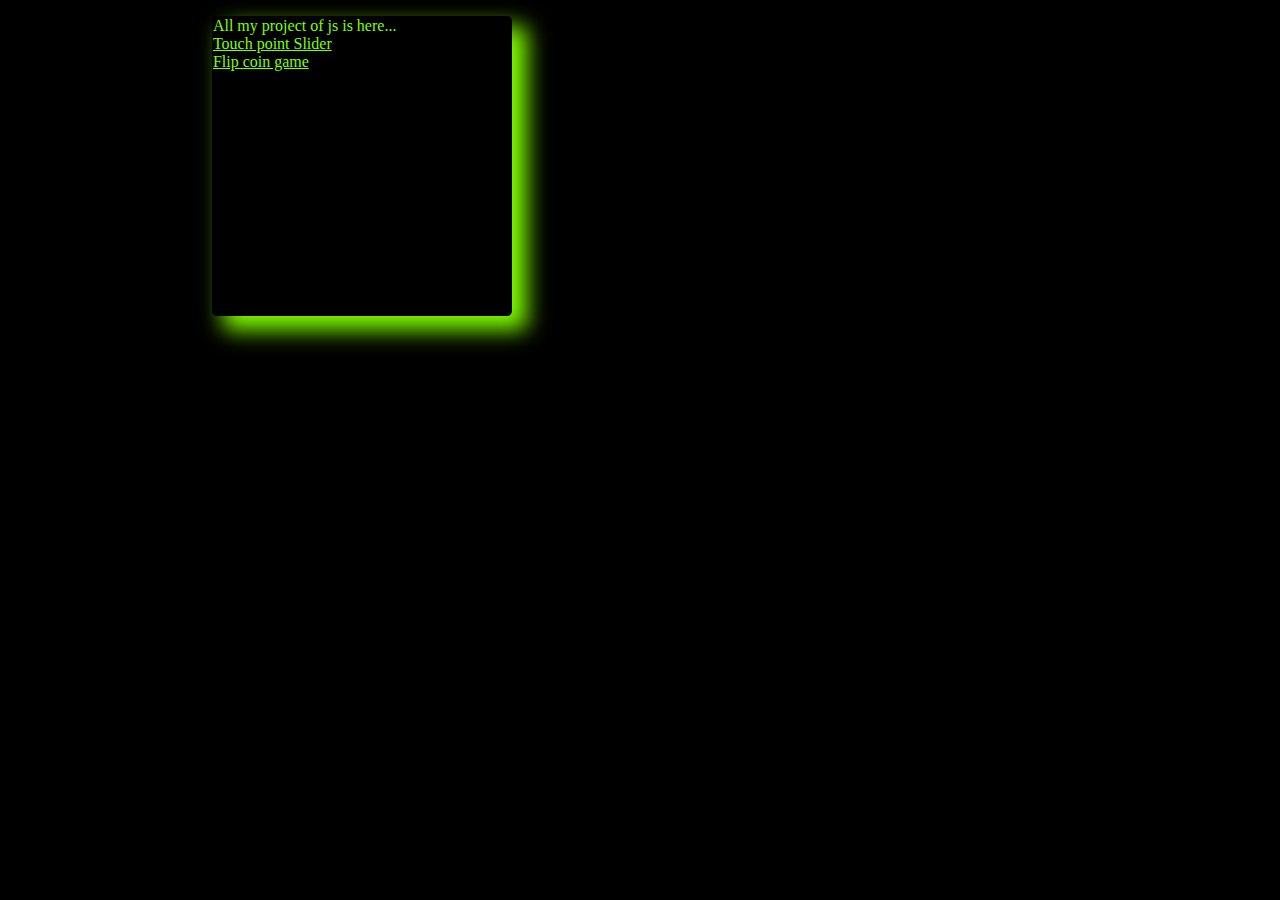
<file: index.html>
<!DOCTYPE html>
<html lang="en">
<head>
    <meta charset="UTF-8">
    <meta name="viewport" content="width=device-width, initial-scale=1.0">
    <title>website</title>
    <link rel="stylesheet" href="style.css">
</head>
<body>
     
    <div id="result">
        <h4>All my project of js is here...</h4>
        <a href="https://vinod-slider.netlify.app">Touch point Slider</a><br>
        <a href="https://flip-game-vinod.netlify.app/">Flip coin game</a>

    </div>
    
    
</body>
</html>
</file>
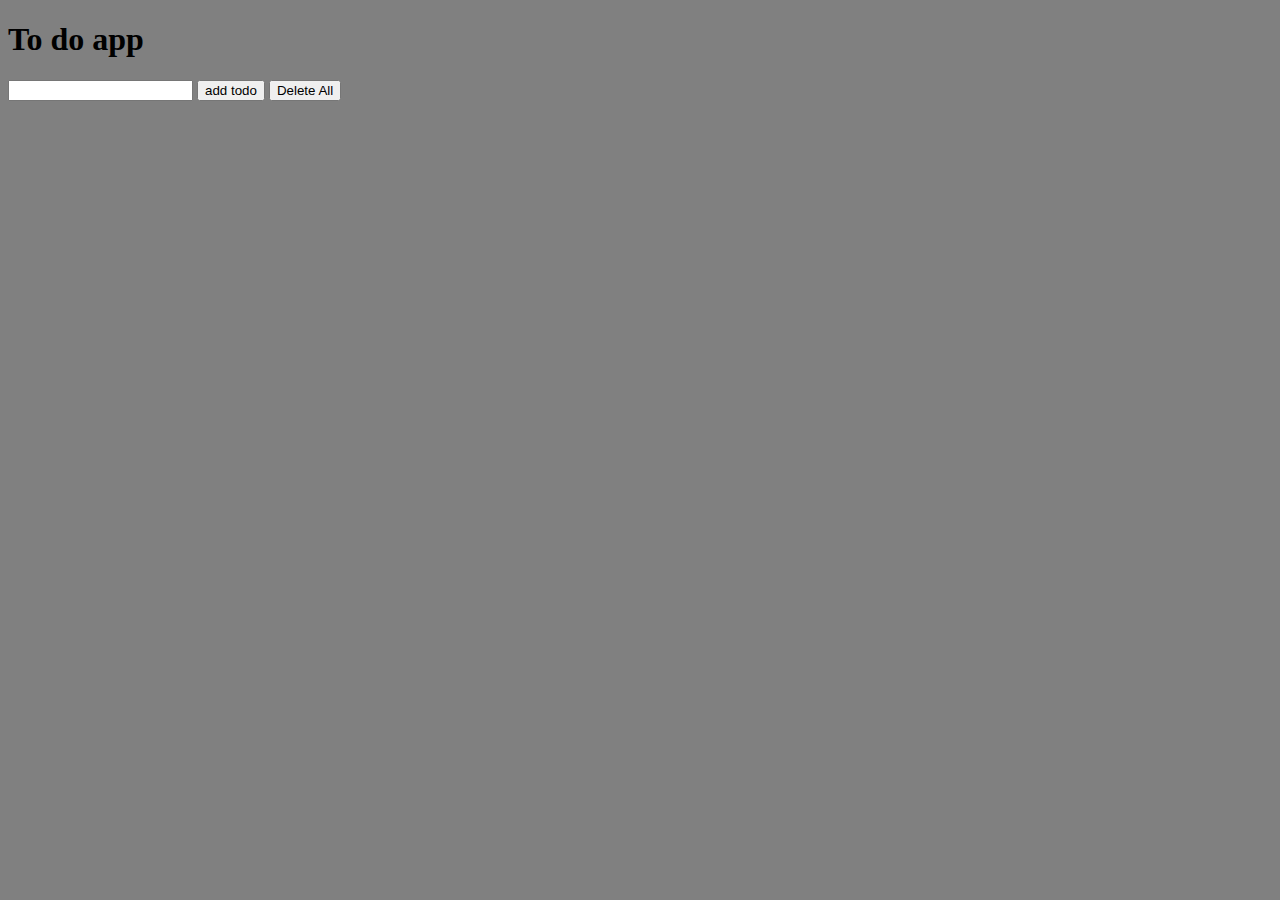
<file: js project/js assinment/index.html>
<!DOCTYPE html>
<html lang="en">
<head>
  <meta charset="UTF-8">
  <meta name="viewport" content="width=device-width, initial-scale=1.0">
  <title>Todo App</title>
  <link rel="stylesheet" href="style.css">
</head>   
<body >

   <h1>To do app</h1>

   <div>
    <input type="text" name="" id="input" onfocus="light()">
    <button id="add">add todo</button>
    <button id="delAll">Delete All</button>
  </div>
  
  <div  >
    <ul id="list">
        
      </ul>
    </div>

   
  <script src="todo.js"></script>
</body>
</html>
</file>
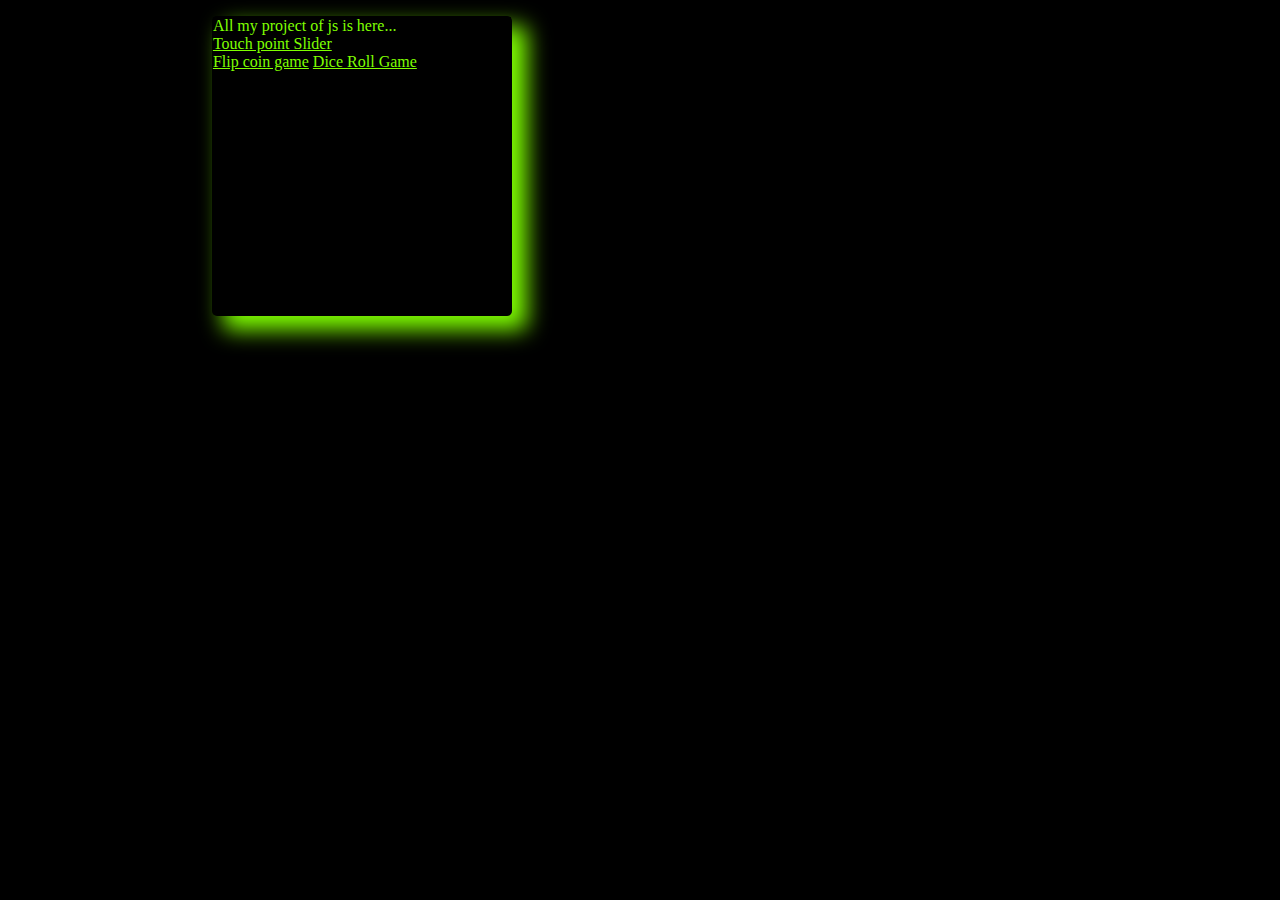
<file: js project/main link web/index.html>
<!DOCTYPE html>
<html lang="en">
<head>
    <meta charset="UTF-8">
    <meta name="viewport" content="width=device-width, initial-scale=1.0">
    <title>website</title>
    <link rel="stylesheet" href="style.css">
</head>
<body>
     
    <div id="result">
        <h4>All my project of js is here...</h4>
        <a href="https://vinod-slider.netlify.app">Touch point Slider</a><br>
        <a href="https://flip-game-vinod.netlify.app/">Flip coin game</a>
        <a href="https://dice-roll-vinod.netlify.app">Dice Roll Game</a>

    </div>
    
    
</body>
</html>
</file>
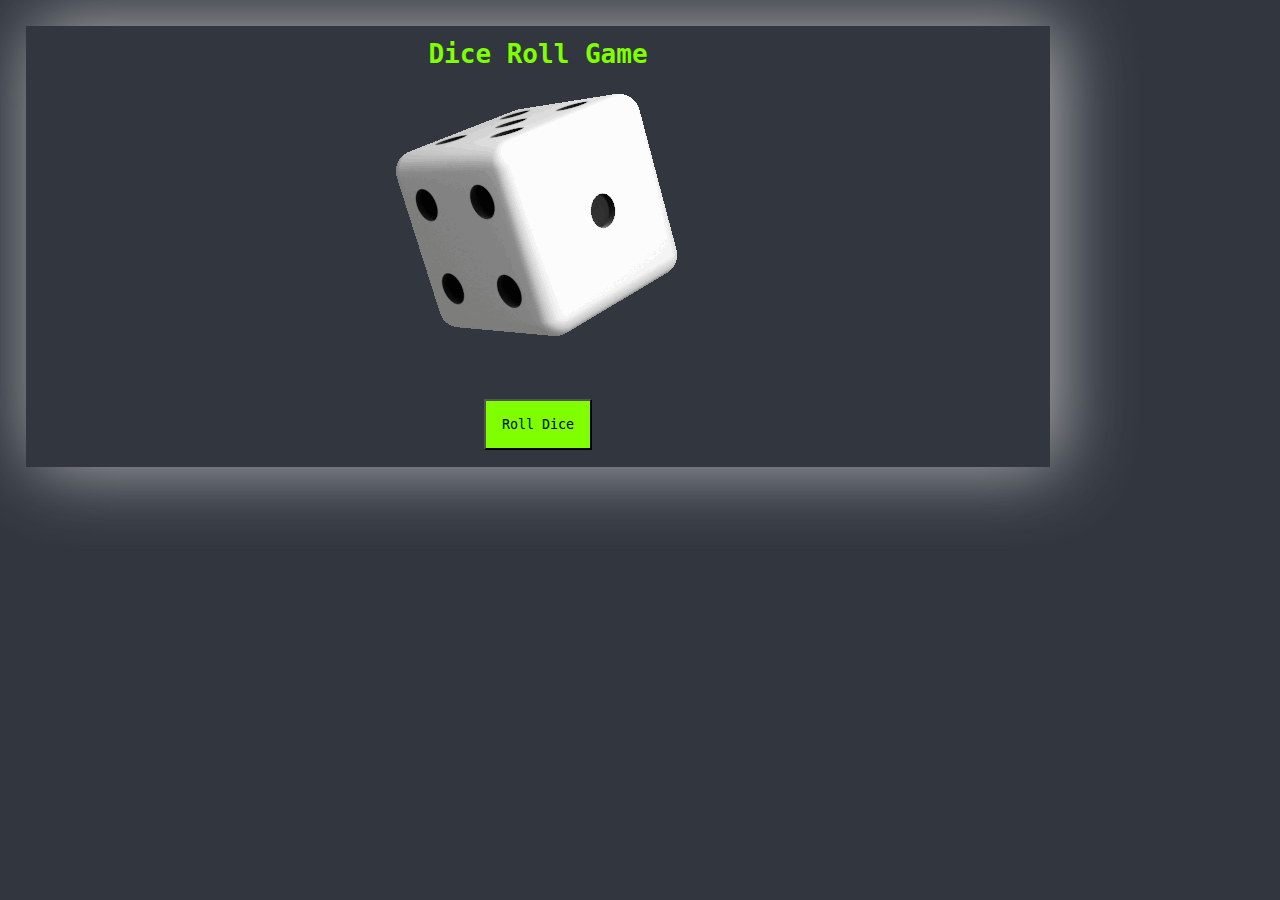
<file: js project/roll dice/index.html>
<!DOCTYPE html>
<html lang="en">
<head>
    <meta charset="UTF-8">
    <meta name="viewport" content="width=device-width, initial-scale=1.0">
    <title>Password Generator</title>
    <link rel="stylesheet" href="style.css">
</head>
<body bgcolor="#31363F">
    <div id="main">

        <h1>Dice Roll Game</h1>
        <img src="./roll.gif" width="300" height="300" id="img">
        <h2 id="result"></h2>
        <button onclick="roll()">Roll Dice</button>
    </div>
    

    <script src="app.js"></script>
</body>
</html>
</file>
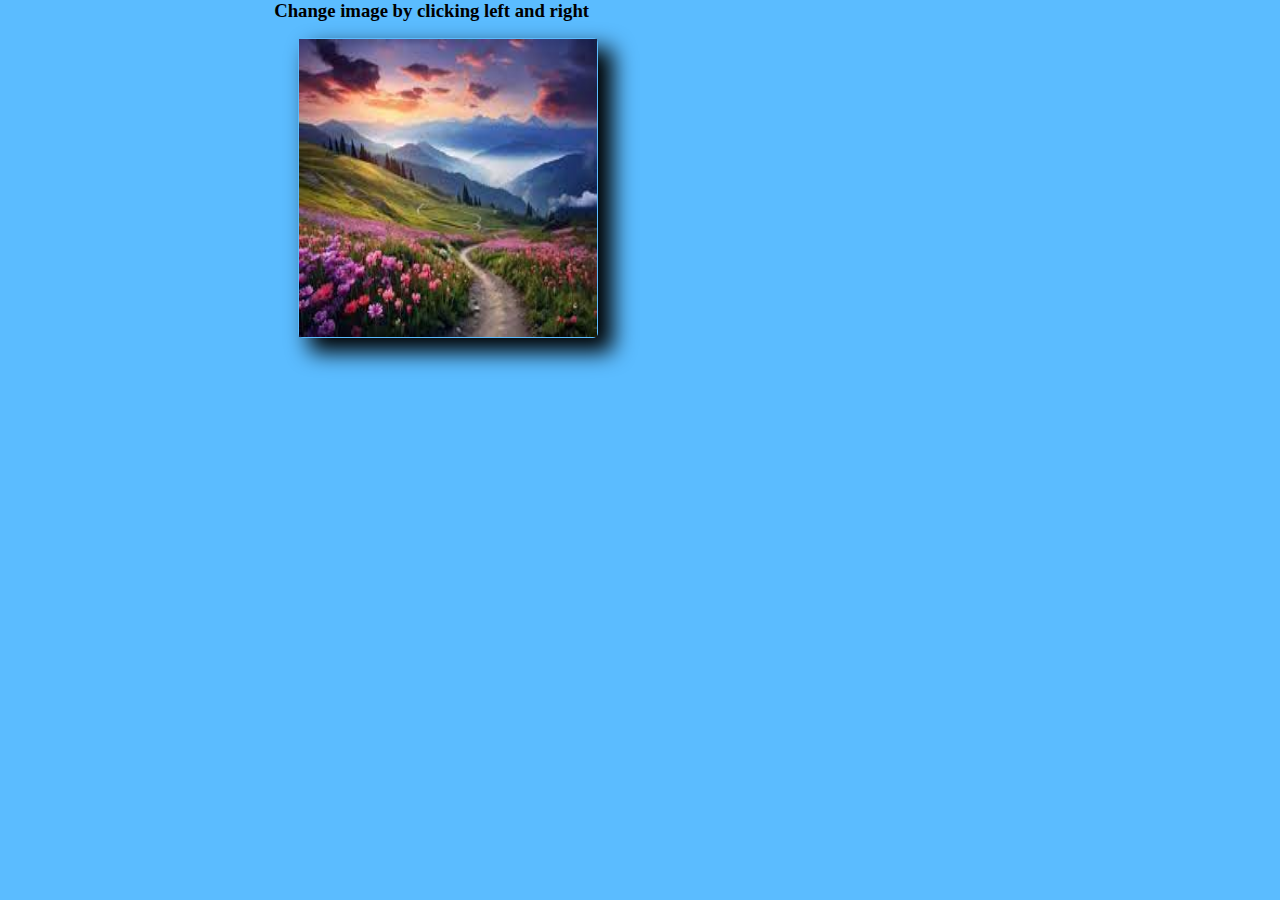
<file: js project/slider/index.html>
<!DOCTYPE html>
<html lang="en">
<head>
    <meta charset="UTF-8">
    <meta name="viewport" content="width=device-width, initial-scale=1.0">
    <title>slider</title>
    <link rel="stylesheet" href="style.css">
    <link
    rel="stylesheet"
    href="https://cdnjs.cloudflare.com/ajax/libs/animate.css/4.1.1/animate.min.css"
  />

    <link rel="shortcut icon" href="favicon.ico" type="image/x-icon">
</head>
<body bgcolor="gray">

   
 <h3 class="animate__animated animate__flash animate__repeat-5 animate__delay-2s">Change image by clicking left and right</h3>


    <div id="result">
        <img src="./img1.jpg"  alt="" id="image">
        <!-- <button id="btn">Change me</button> -->
    </div>


   

    <script src="app.js"></script>
</body>
</html>
</file>
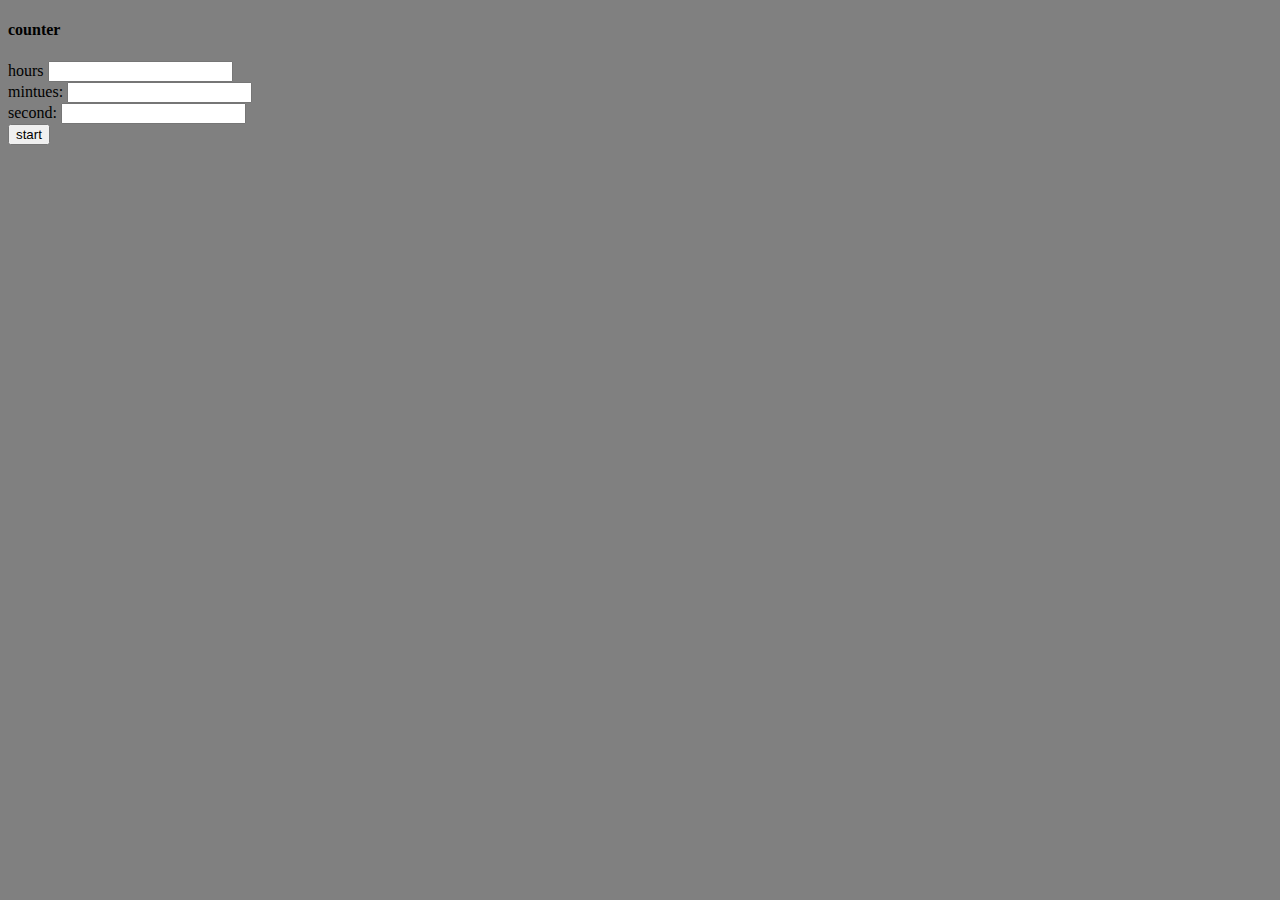
<file: js project/js assinment/counter.html>
<!DOCTYPE html>
<html lang="en">
<head>
    <meta charset="UTF-8">
    <meta name="viewport" content="width=device-width, initial-scale=1.0">
    <title>count</title>
</head>
<body bgcolor="gray">
    <h4>counter</h4>
    <div>
  hours      <input type="number" name="" id="hours"><br>
  mintues:      <input type="number" name="" id="mintues"><br>
  second:      <input type="number" name="" id="second"><br>
    </div>

    <button id="start" onclick="timer()">start</button>
    <h2 id="result">
    </h2>
    <h2 id="result2"></h2>
    <h2 id="result3"></h2>

    <div id="demo"></div>
    <script src="coun.js"></script>
</body>
</html>
</file>
<file: style.css>
*{
    padding: 0;
    margin: 0;
    box-sizing: border-box;
    font-family: cursive;
    font-weight: 500;
    background-color: black;
    color:chartreuse;
}


 body{
    position: absolute;
    
 }
 #result{
    padding: 1px;
    margin: 1rem;
    border: none;
    border-radius: 5px;
    box-shadow: 13px 12px 22px 2px chartreuse;
    width: 300px;
    height: 300px;
    object-fit: cover;
    position: relative;
    /* top: 50%; */
    left: 59%;

 }
</file>
<file: js project/js assinment/style.css>
body{
    background-color: grey;
    /* background-color: yellowgreen; */
}
</file>
<file: js project/main link web/style.css>
*{
    padding: 0;
    margin: 0;
    box-sizing: border-box;
    font-family: cursive;
    font-weight: 500;
    background-color: black;
    color:chartreuse;
}


 body{
    position: absolute;
    
 }
 #result{
    padding: 1px;
    margin: 1rem;
    border: none;
    border-radius: 5px;
    box-shadow: 13px 12px 22px 2px chartreuse;
    width: 300px;
    height: 300px;
    object-fit: cover;
    position: relative;
    /* top: 50%; */
    left: 59%;

 }
</file>
<file: js project/roll dice/style.css>
*{
    padding: 0;
    margin: 0;
    box-sizing: border-box;
    font-family: monospace;
    /* color: white; */
    color:chartreuse;
}

 #main{
    display: flex;
    flex-direction: column;
    justify-content: center;
    align-items: center;
    padding: 1rem;
    margin: 2rem;
    width: 80%;
    box-shadow: 8px -1px 73px rgba(245, 245, 245, 0.677);
 }

 button{
    padding: 16px;
    margin: 4px;
    background-color: chartreuse;
    color: black;
 }

 h2{
    padding: 12px;
    margin: 1px;

 }
</file>
<file: js project/slider/style.css>
*{
    padding: 0;
    margin: 0;
    box-sizing: border-box;
} 

 h3{
  position: relative;
  left: 80%;
 }

 #result{
    padding: 1px;
    margin: 1rem;
    border: none;
    border-radius: 5px;
    box-shadow: 13px 12px 22px 2px black;
    width: 300px;
    height: 300px;
    object-fit: cover;
    position: relative;
    /* top: 50%; */
    left: 85%;


 }

 #image{
    width: 100%;
    height: 100%;
 }

 body{
    background-color:#5BBCFF;
    /* background-image: url("./img/imgbc.jpg"); */
    display: flex;
    background-repeat: repeat-x;
    background-position: center;
    /* margin: auto; */
    flex-direction: column;
    justify-content: center;
    align-items: center;
    position: absolute;
    /* width: 100vw;
    height: 100vh; */
    /* overflow-x: hidden; */
 }

  #nav{
   display: flex;
   flex-direction: row;
   /* margin: auto; */
   width: 100vw;
   height: 100px;
   background-color: cyan;
  }
</file>
